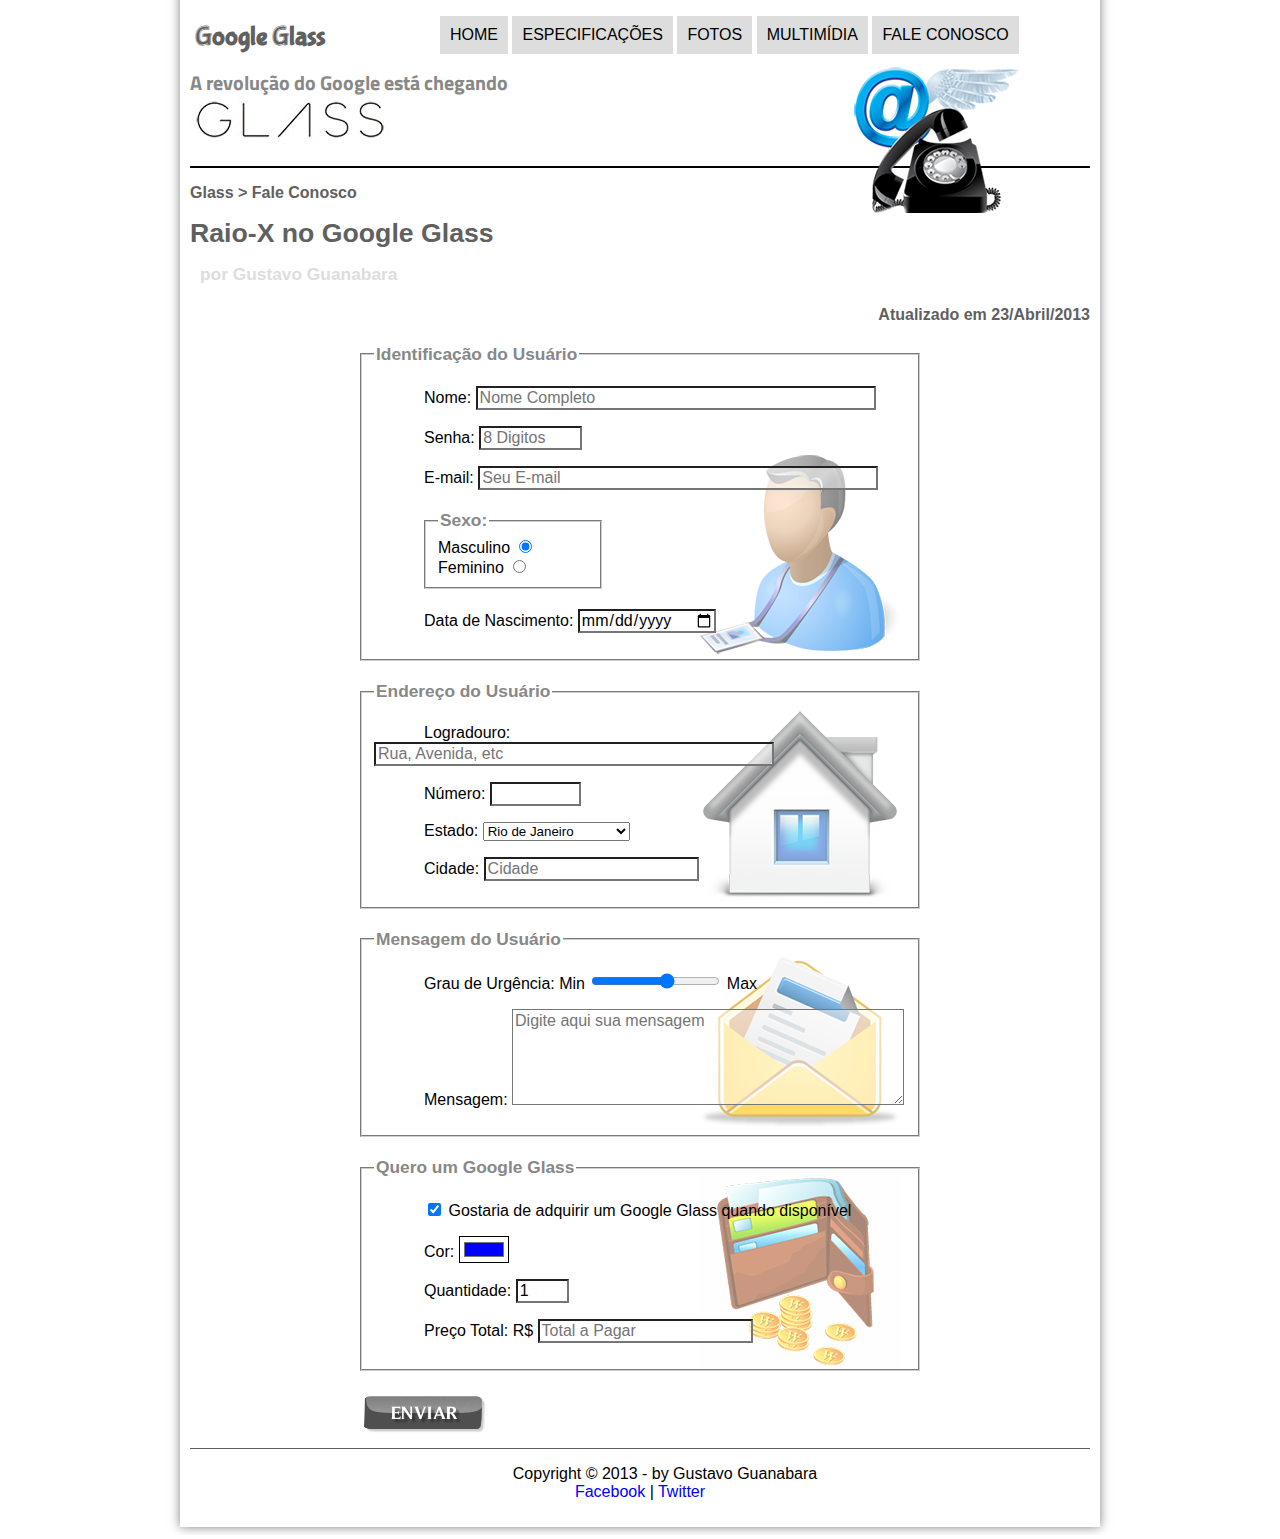
<file: fale-conosco.html>
<!DOCTYPE html>
<html lang="pt-br">
    <head>
        <meta charset="utf-8">
        <title>Tudo Sobre o Google Glass</title>
        <link rel="stylesheet" href="_css/estilo.css"/>
        <link rel="stylesheet" href="_css/form.css"/>
    </head>
    
    <script language="javascript" src="_javascript/funcoes.js">
    </script>

    <script>
        function calc_total() {
            var qtd = parseInt(window.document.getElementById('iQtd').value);
            var tot = qtd * 1500;
            window.document.getElementById('iTot').value = tot;
        }
    </script>
    
    <body>
        <div id = "interface">
        <header id = "cabecalho">
        <hgroup>        
        <h1> Google Glass </h1>
        <h2> A revolução do Google está chegando </h2>
        </hgroup>
        
        
        <img id="icone" src="_imagens/contato.png">
        <nav id="menu">
            <h1> Menu Principal </h1>
            <ul type="square">
                <li onmouseover="mudaFoto('_imagens/home.png')" onmouseout="mudaFoto('_imagens/contato.png')"> <a href="index.html"> Home </a> </li>
                <li onmouseover="mudaFoto('_imagens/especificacoes.png')" onmouseout="mudaFoto('_imagens/contato.png')"> <a href="specs.html"> Especificações </a> </li>
                <li onmouseover="mudaFoto('_imagens/fotos.png')" onmouseout="mudaFoto('_imagens/contato.png')"> <a href="fotos.html"> Fotos </a> </li>
                <li onmouseover="mudaFoto('_imagens/multimidia.png')" onmouseout="mudaFoto('_imagens/contato.png')"> <a href="multimidia.html"> Multimídia </a> </li>
                <li onmouseover="mudaFoto('_imagens/contato.png')" onmouseout="mudaFoto('_imagens/contato.png')"> <a href="fale-conosco.html"> Fale conosco </a> </li>
            <ul>
        </nav>

        </header>
            <section id="corpo-full">
            <article id="noticia-principal">
        <header id="cabecalho-artigo">
        <hgroup>
            <h3> Glass > Fale Conosco </h3>
            <h1> Raio-X no Google Glass </h1>
            <h2> por Gustavo Guanabara </h2>
            <h3 class="direita"> Atualizado em 23/Abril/2013 </h3>
        </hgroup>
        </header>

<form method="post" id="iContato" action="mailto:elvismuse@gmail.com" oninput="calc_total()">
<fieldset id="usuario">
<legend> Identificação do Usuário </legend>
    <p> <label for="iNome"> Nome: </label> <input type="text" name="nNome" id="iNome" size="40" maxlength="40" placeholder="Nome Completo"> </p>
    <p> <label for="iSenha"> Senha: </label> <input type="password" name="nSenha" id="iSenha" size="8" maxlength="8" placeholder="8 Digitos"> </p>
    <p> <label for="iMail"> E-mail: </label> <input type="email" name="nMail" id="iMail" size="40" maxlength="40" placeholder="Seu E-mail"> </p>
    <fieldset id="sexo"> 
        <legend> Sexo: </legend>
        <label for="iM"> Masculino </label> <input type="radio" name="nSexo" checked id="iM"> <br/>
        <label for="iF"> Feminino </label> <input type="radio" name="nSexo" id="iF">
    </fieldset>
    <p> <label for="iData"> Data de Nascimento: </label> <input type="date" name="nData" id="iData"> </p>
</fieldset>
<fieldset id="endereco">
<legend> Endereço do Usuário </legend>
    <p> <label for="iRua"> Logradouro: </label> <input type="text" name="nRua" id="iRua" size="40" maxlength="40" placeholder="Rua, Avenida, etc"> </p>
    <p> <label for="iNum"> Número: </label> <input type="number" name="nNum" id="iNum" min="0" max="99999" maxlength="10"> </p>
    <p> <label for="iEstado">  Estado: </label>
    <select name="nEstado" id="iEstado">
        <optgroup label="Região Nordeste">
            <option value="PB" selected> Paraíba </option>
            <option value="PE"> Pernambuco</option>
            <option value="RN"> Rio Grande do Sul </option>
            <option value="AL"> Alagoas </option>
            <option value="CE"> Ceará </option>
        </optgroup>
            <optgroup label="Região Sudeste">
            <option value="RJ" selected> Rio de Janeiro </option>
            <option value="SP"> São Paulo </option>
        </optgroup>

    </select> </p>
    <p> <label for="iCidade"> Cidade: </label> <input type="text" name="nCidade" id="iCidade" size="20" maxlength="20" placeholder="Cidade" list="cidades"><DATALIST id="cidades">
        <option> João Pessoa </option>
        <option> Cabedelo </option>
        <option> Bayeux </option>
        <option> Santa Rita </option>
        <option> Guarabira </option>
    </DATALIST> 
    </p>
</fieldset>
<fieldset id="mensagem">
<legend> Mensagem do Usuário </legend>
    <p> <label for="iUrg"> Grau de Urgência: </label> Min <input type="range" name="nUrg" id="iUrg" min="0" max="10" step="2"> Max </p>
    <p> Mensagem: 
        <textarea name="nMsg" id="iMsg" cols="40" rows="5" placeholder="Digite aqui sua mensagem"></textarea>
    </p>
</fieldset>
<fieldset id="pedido">
<legend> Quero um Google Glass </legend>
    <p> <input type="checkbox" name="nPed" id="iPed" checked> <label for="iPed"> Gostaria de adquirir um Google Glass quando disponível </label> </p>
    <p> <label for="iCor"> Cor: </label> <input type="color" name="nCor" id="iCor" value="#0000FF"> </p>
    <p> <label for="iQtd"> Quantidade: </label> <input type="number" name="nQtd" id="iQtd" min="0" max="5" value="1"> </p>
    <p> Preço Total: R$ <input type="text" name="nTot" id="iTot" readonly="" placeholder="Total a Pagar"> </p>
</fieldset>

<input type="image" name="nEnviar" id="iEnviar" src="_imagens/botao-enviar.png">

</form>


        <footer id="rodape">
        <p> Copyright &copy; 2013 - by Gustavo Guanabara <br/>
        <a href="https://www.facebook.com" target="_blank"> Facebook </a> | 
        <a href="https://twitter.com" target="_blank"> Twitter </a> </p>
        </footer>

        </div>
    </body>
</html>
</file>
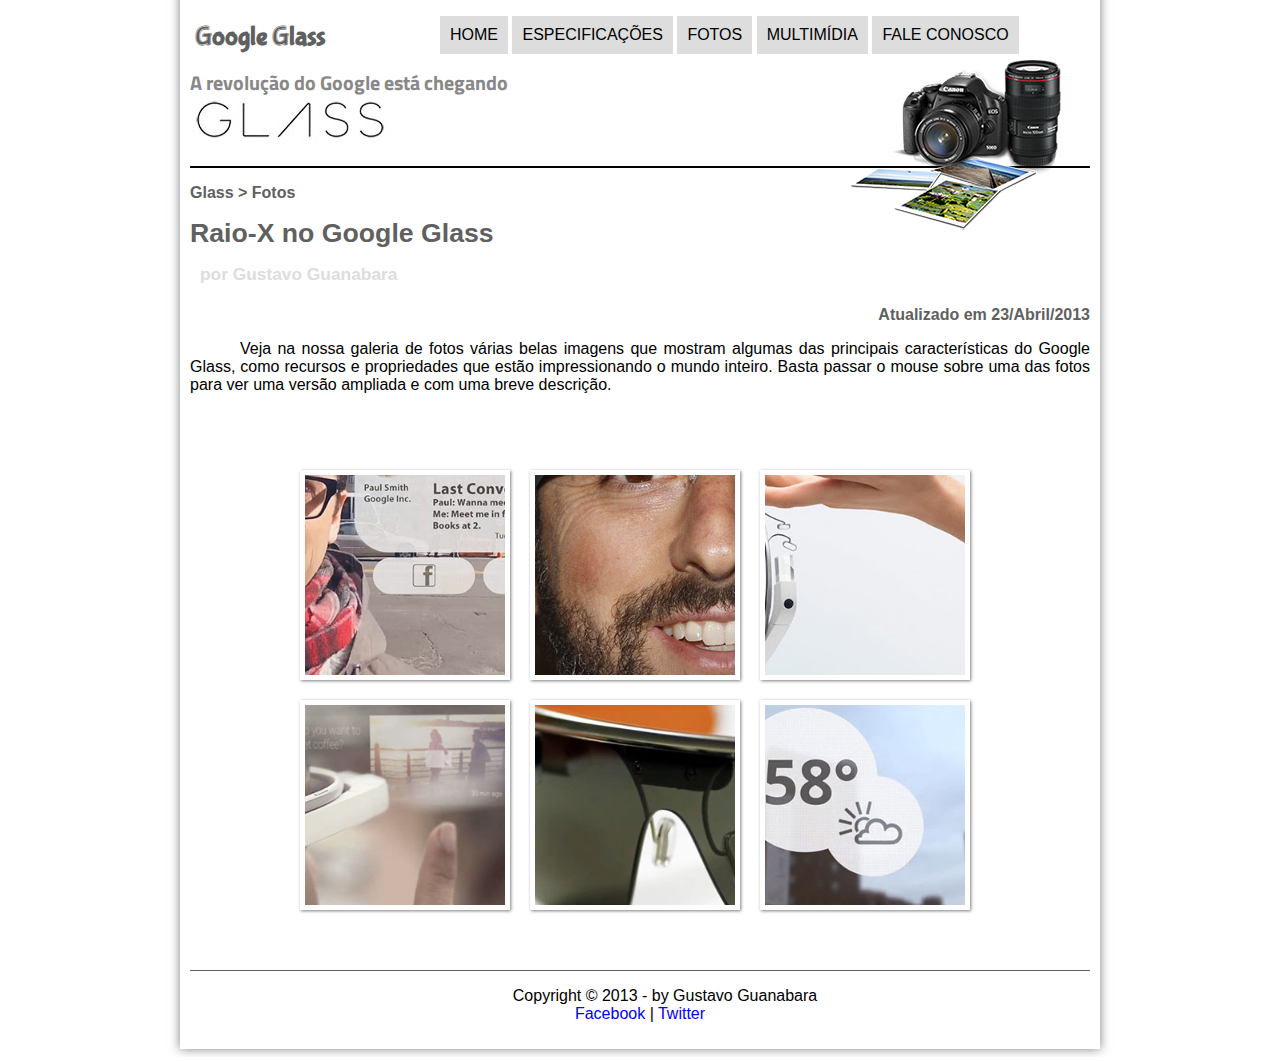
<file: fotos.html>
<!DOCTYPE html>
<html lang="pt-br">
	<head>
		<meta charset="utf-8">
		<title>Tudo Sobre o Google Glass</title>
		<link rel="stylesheet" href="_css/estilo.css">
		<link rel="stylesheet" href="_css/fotos.css">
	</head>
	
	<script language="javascript" src="_javascript/funcoes.js">
	</script>
	
	<body>
		<div id = "interface">
		<header id = "cabecalho">
		<hgroup>		
		<h1> Google Glass </h1>
		<h2> A revolução do Google está chegando </h2>
		</hgroup>
		
		
		<img id="icone" src="_imagens/fotos.png">
		<nav id="menu">
			<h1> Menu Principal </h1>
			<ul type="square">
				<li onmouseover="mudaFoto('_imagens/home.png')" onmouseout="mudaFoto('_imagens/fotos.png')"> <a href="index.html"> Home </a> </li>
				<li onmouseover="mudaFoto('_imagens/especificacoes.png')" onmouseout="mudaFoto('_imagens/fotos.png')"> <a href="specs.html"> Especificações </a> </li>
				<li onmouseover="mudaFoto('_imagens/fotos.png')" onmouseout="mudaFoto('_imagens/fotos.png')"> <a href="fotos.html"> Fotos </a> </li>
				<li onmouseover="mudaFoto('_imagens/multimidia.png')" onmouseout="mudaFoto('_imagens/fotos.png')"> <a href="multimidia.html"> Multimídia </a> </li>
				<li onmouseover="mudaFoto('_imagens/contato.png')" onmouseout="mudaFoto('_imagens/fotos.png')"> <a href="fale-conosco.html"> Fale conosco </a> </li>
			<ul>
		</nav>

		</header>
			<section id="corpo-full">
			<article id="noticia-principal">
		<header id="cabecalho-artigo">
		<hgroup>
			<h3> Glass > Fotos </h3>
			<h1> Raio-X no Google Glass </h1>
			<h2> por Gustavo Guanabara </h2>
			<h3 class="direita"> Atualizado em 23/Abril/2013 </h3>
		</hgroup>
		</header>

		<p> Veja na nossa galeria de fotos várias belas imagens que mostram algumas das principais características do Google Glass, como recursos e propriedades que estão impressionando o mundo inteiro. Basta passar o mouse sobre uma das fotos para ver uma versão ampliada e com uma breve descrição. </p>

		<ul id="album-fotos">
		<li id="foto01"> <span> Agenda e lembretes </span> </li>
		<li id="foto02"> <span> Sergey Brin usando o Glass </span> </li>
		<li id="foto03"> <span> Leve e compacto </span> </li>
		<li id="foto04"> <span> Sensação de uma tela de 50" </span> </li>
		<li id="foto05"> <span> Vários tipos de lente </span> </li>
		<li id="foto06"> <span>Informações importantes </span> </li>
		</ul>

		<footer id="rodape">
		<p>	Copyright &copy; 2013 - by Gustavo Guanabara <br/>
		<a href="https://www.facebook.com" target="_blank"> Facebook </a> | 
		<a href="https://twitter.com" target="_blank"> Twitter </a> </p>
		</footer>

		</div>
	</body>
</html>
</file>
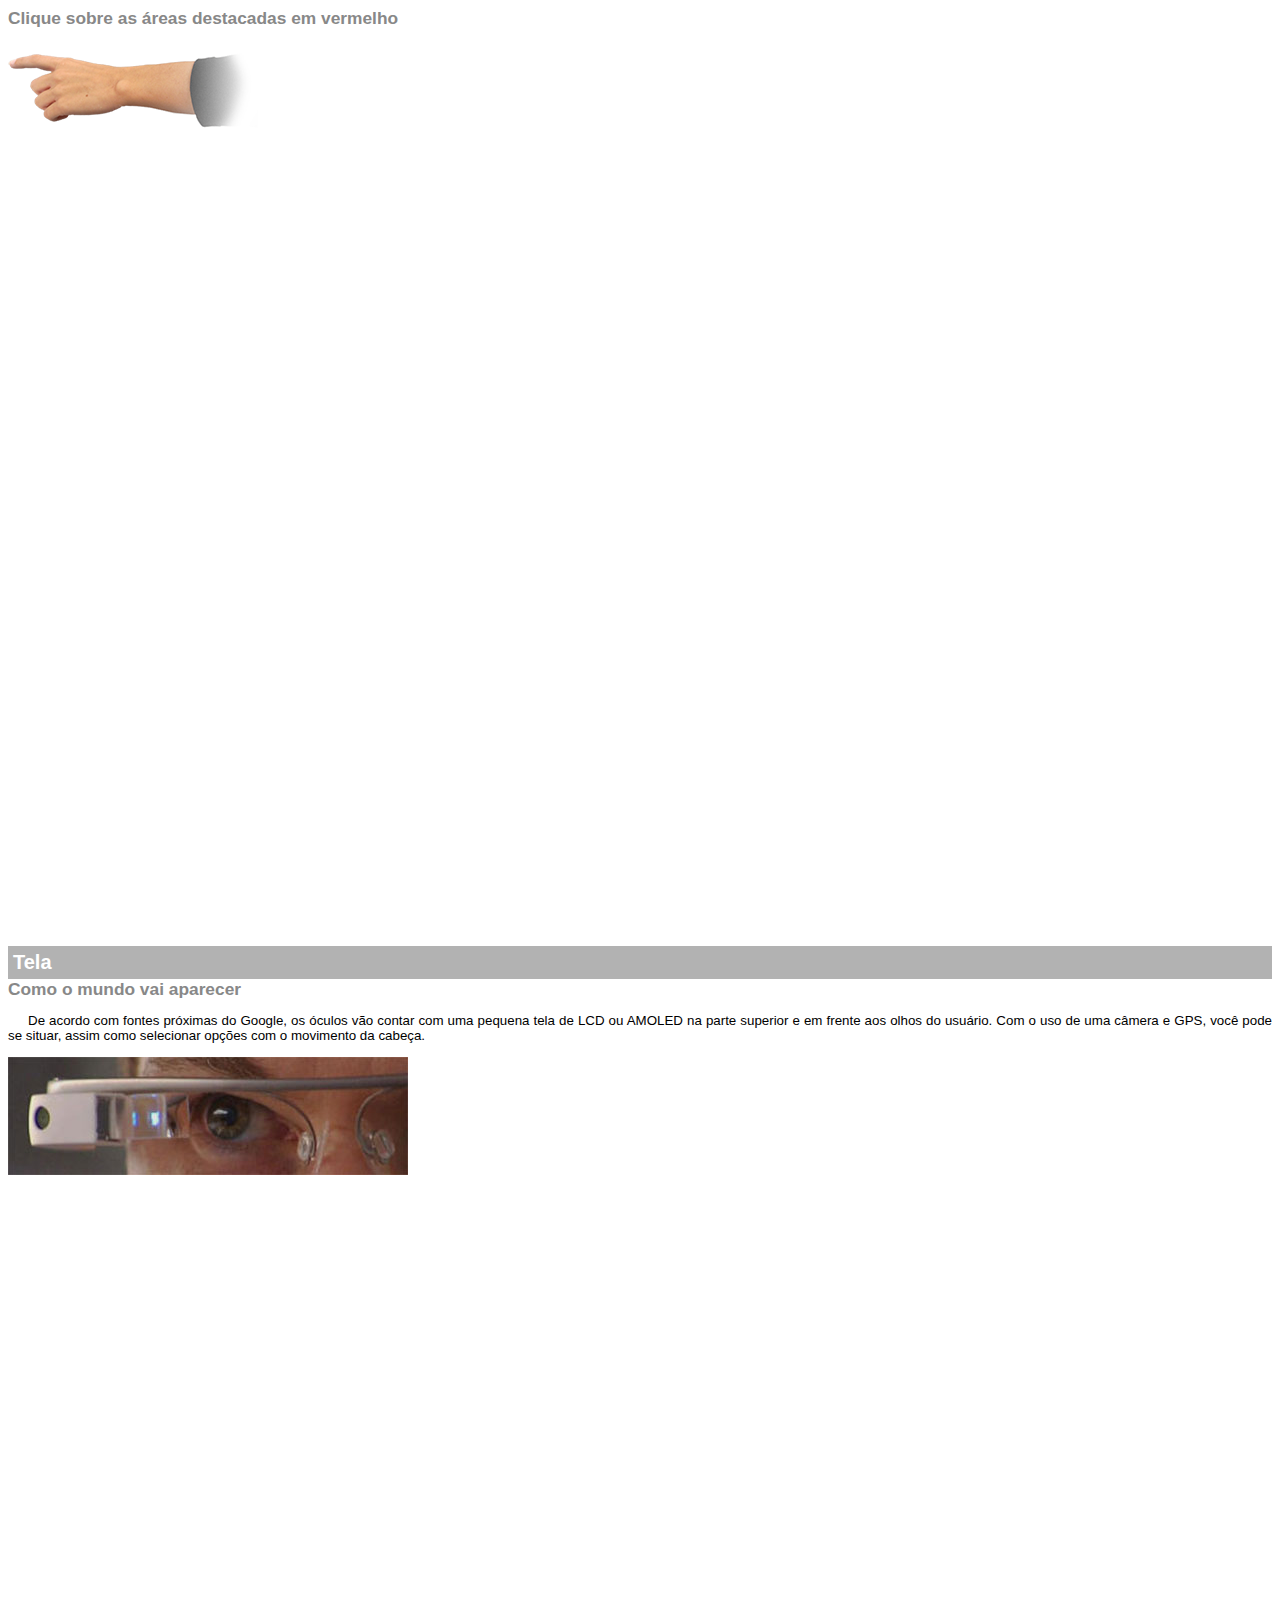
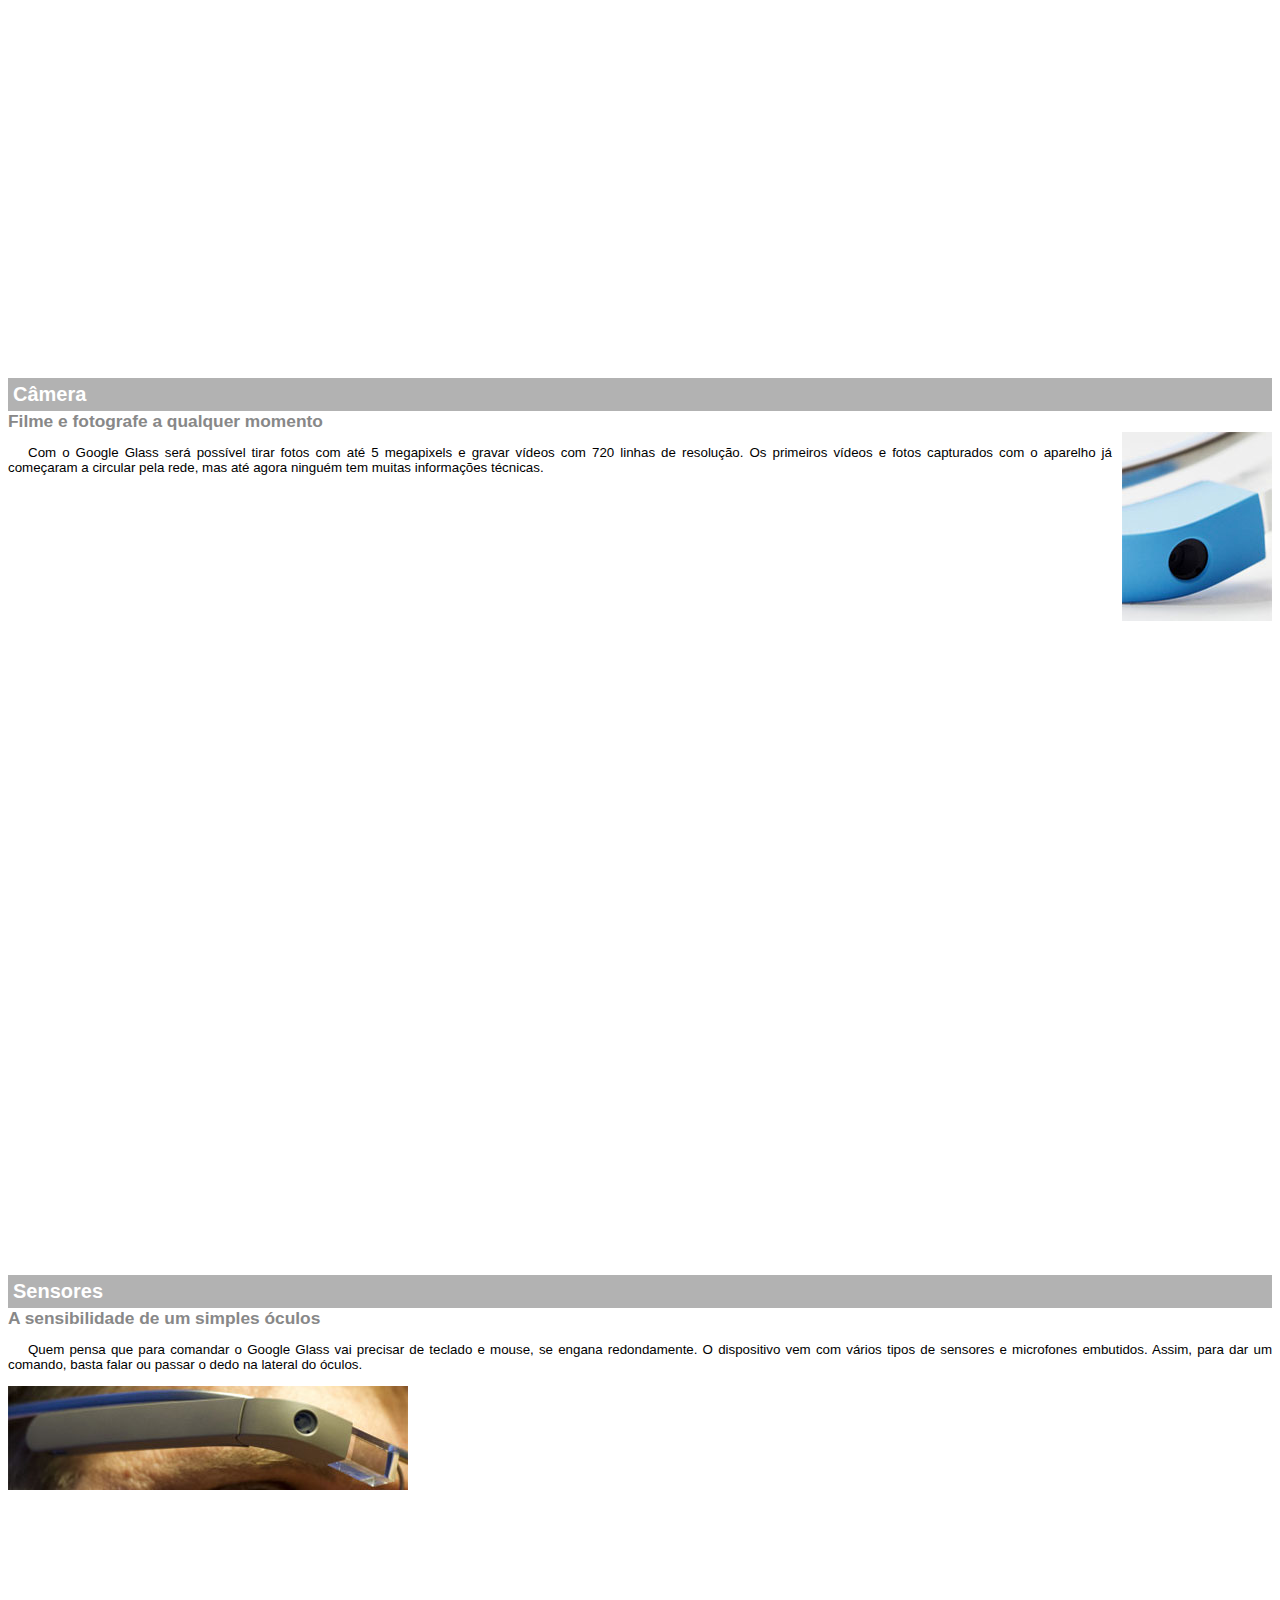
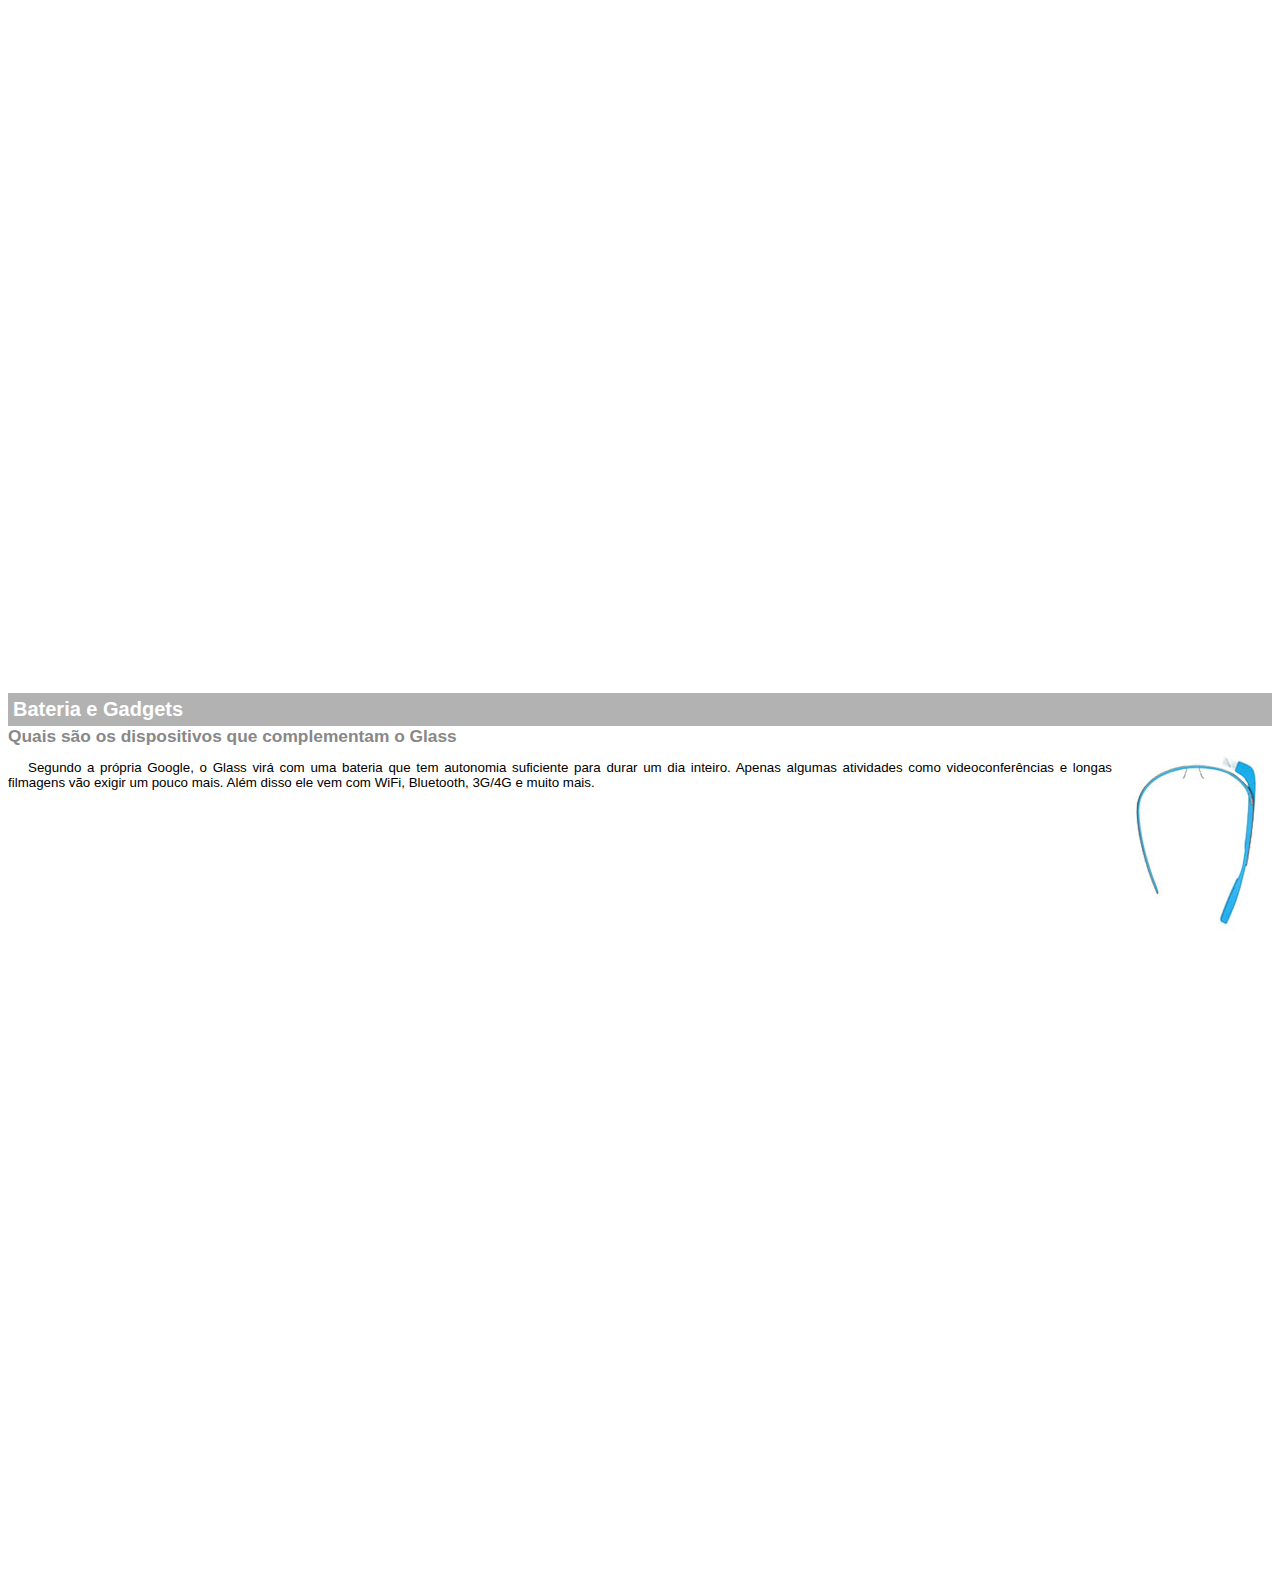
<file: google-glass.html>
<!DOCTYPE html>
<html>
<head>
	<meta charset="UTF-8">
	<title> Informações sobre o Google Glass </title>
		<style>
			body {
				font-family: Arial;
				font-size: 10pt;
			}

			p {
				text-align: justify;
				text-indent: 20px;
			}
			article h1 {
				font-size: 15pt;
				color: white;
				background-color: rgba(0, 0, 0, .3);
				padding: 5px;
				margin: 0px;
			}

			article h2 {
				font-size: 13pt;
				color: #888888;
				margin: 0px;
			}

			article {
				margin-bottom: 800px;
			}

			img.img-dir {
				display: block;
				float: right;
				margin-left: 10px;
			}
		</style>
</head>

<article id="topo"> 
	<header>
		<h2> Clique sobre as áreas destacadas em vermelho </h2>
	</header>
		<img src="_imagens/mao.png" alt="Mão apontando para a esquerda">
	
</article>

<body>
<article id="tela"> 
	<header>
		<h1> Tela </h1>
		<h2> Como o mundo vai aparecer </h2>
	</header>
<p> De acordo com fontes próximas do Google, os óculos vão contar com uma pequena tela de LCD ou AMOLED na parte superior e em frente aos olhos do usuário. Com o uso de uma câmera e GPS, você pode se situar, assim como selecionar opções com o movimento da cabeça. </p>
<img src="_imagens/det-tela.jpg" alt="Tela do Google Glass">
</article>

<article id="camera"> 
	<header>
		<h1> Câmera </h1>
		<h2> Filme e fotografe a qualquer momento </h2>
	</header>
<img src="_imagens/det-camera.jpg" class="img-dir" alt="Camera do Google Glass">
<p> Com o Google Glass será possível tirar fotos com até 5 megapixels e gravar vídeos com 720 linhas de resolução. Os primeiros vídeos e fotos capturados com o aparelho já começaram a circular pela rede, mas até agora ninguém tem muitas informações técnicas. </p>
</article>

<article id="sensores"> 
	<header> 
		<h1> Sensores </h1> 
		<h2> A sensibilidade de um simples óculos </h2>
	</header>
<p> Quem pensa que para comandar o Google Glass vai precisar de teclado e mouse, se engana redondamente. O dispositivo vem com vários tipos de sensores e microfones embutidos. Assim, para dar um comando, basta falar ou passar o dedo na lateral do óculos. </p>
<img src="_imagens/det-touch.jpg" alt="Sensores do Google Glass">
</article>

<article id="gadgets"> 
	<header>
		<h1> Bateria e Gadgets </h1>
		<h2> Quais são os dispositivos que complementam o Glass </h2>
	</header>
<img src="_imagens/det-bateria.jpg" class="img-dir" alt="Bateria do Google Glass">
<p> Segundo a própria Google, o Glass virá com uma bateria que tem autonomia suficiente para durar um dia inteiro. Apenas algumas atividades como videoconferências e longas filmagens vão exigir um pouco mais. Além disso ele vem com WiFi, Bluetooth, 3G/4G e muito mais. </p> 
</article>

</body>
</html>
</file>
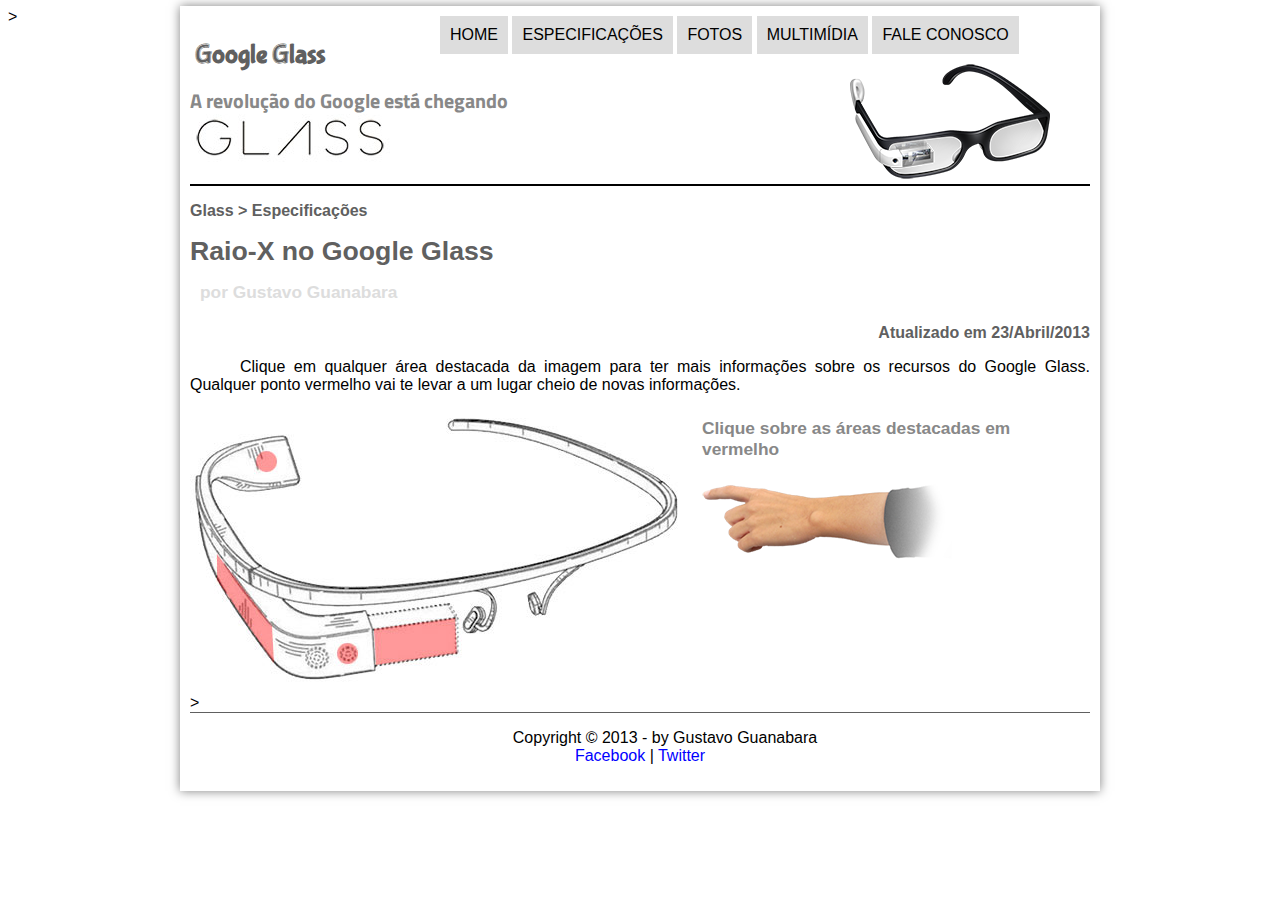
<file: specs.html>
<!DOCTYPE html>
<html lang="pt-br">
	<head>
		<meta charset="utf-8">
		<title>Tudo Sobre o Google Glass</title>
		<link rel="stylesheet" href="_css/estilo.css">
		<link rel="stylesheet" href="_css/specs.css">>
	</head>
	
	<script language="javascript" src="_javascript/funcoes.js">
	</script>
	
	<body>
		<div id = "interface">
		<header id = "cabecalho">
		<hgroup>		
		<h1> Google Glass </h1>
		<h2> A revolução do Google está chegando </h2>
		</hgroup>
		
		
		<img id="icone" src="_imagens/glass-oculos-preto-peq.png">
		<nav id="menu">
			<h1> Menu Principal </h1>
			<ul type="square">
				<li onmouseover="mudaFoto('_imagens/home.png')" onmouseout="mudaFoto('_imagens/especificacoes.png')"> <a href="index.html"> Home </a> </li>
				<li onmouseover="mudaFoto('_imagens/especificacoes.png')" onmouseout="mudaFoto('_imagens/especificacoes.png')"> <a href="specs.html"> Especificações </a> </li>
				<li onmouseover="mudaFoto('_imagens/fotos.png')" onmouseout="mudaFoto('_imagens/especificacoes.png')"> <a href="fotos.html"> Fotos </a> </li>
				<li onmouseover="mudaFoto('_imagens/multimidia.png')" onmouseout="mudaFoto('_imagens/especificacoes.png')"> <a href="multimidia.html"> Multimídia </a> </li>
				<li onmouseover="mudaFoto('_imagens/contato.png')" onmouseout="mudaFoto('_imagens/especificacoes.png')"> <a href="fale-conosco.html"> Fale conosco </a> </li>
			<ul>
		</nav>

		</header>

<section id="corpo-full">
	<article id="noticia-principal">

		<header id="cabecalho-artigo">
		<hgroup>
		<h3> Glass > Especificações </h3>
		<h1> Raio-X no Google Glass </h1>
		<h2> por Gustavo Guanabara </h2>
		<h3 class="direita"> Atualizado em 23/Abril/2013 </h3>
		</hgroup>
		</header>


<p> Clique em qualquer área destacada da imagem para ter mais informações sobre os recursos do Google Glass. Qualquer ponto vermelho vai te levar a um lugar cheio de novas informações. </p>

<section>
	<img src="_imagens/glass-esquema-marcado.jpg" usemap="#meumapa">
	<map name="meumapa">
		<area shape="poly" coords="182, 220, 264, 207, 265, 243, 185, 255" href="google-glass.html#tela" target="janela">
		<area shape="circle" coords="158, 243, 12" href="google-glass.html#camera" target="janela">
		<area shape="circle" coords="76, 51, 12" href="google-glass.html#gadgets" target="janela">
		<area shape="poly" coords="28,143,83,216,84,249,27,169" href="google-glass.html#sensores" target="janela">
	</map>
	<iframe src="google-glass.html" name="janela" id="frame-spec"></iframe>
</section>

</article>>
</section>
		<footer id="rodape">
		<p>	Copyright &copy; 2013 - by Gustavo Guanabara <br/>
		<a href="https://www.facebook.com" target="_blank"> Facebook </a> | 
		<a href="https://twitter.com" target="_blank"> Twitter </a> </p>
		</footer>

		</div>
	</body>
</html>
</file>
<file: _css/estilo.css>
@charset = "UTF-8";

	@import url('https://fonts.googleapis.com/css2?family=Titillium+Web:wght@300&display=swap');

	@font-face {
		font-family: 'FonteLogo';
		src: url("../_fonts/bubblegum-sans-regular.otf");
	}

		body {
			font-family: Arial, sans-serif;
			color: rgba(0, 0, 0, 1);
			background-color: white;
		}

		a {
			color: blue;
			text-decoration: none;
		}

		a:hover {
			text-decoration: underline;
		}

		div#interface {
			width: 900px;
			background-color: #ffffff;
			margin: -20px auto 0px auto;
			box-shadow: 0px 0px 10px rgba(0, 0, 0, .5);
			padding: 10px 10px 10px 10px;
		}

		p {
			text-align: justify;
			text-indent: 50px;
		}

		header#cabecalho img#icone {
			position: absolute;
			left: 850px;
			top: 60px;
		}

		header#cabecalho {
			border-bottom: 2px black solid;
			height: 150px;
			background: url("../_imagens/glass-logo-peq.jpg") no-repeat 0px 80px; 
		}

		header#cabecalho h1 {
			font-family: 'FonteLogo', sans-serif;
			font-size: 20pt;
			color: #606060;
			padding: 5px;
			margin-bottom: 0px;
		}

		header#cabecalho h2 {
			font-family: 'Titillium Web', sans-serif;
			font-size: 15pt;
			color: #888888;
			padding: 0px;
			margin-top: 10px;
		}
		/* formatação de imagens com legenda */

		figure.foto-legenda {
			position: relative;
			border: 8px solid white;
			box-shadow: 1px 1px 5px black;
		}

		figure.foto-legenda img {
			height: 100%;
			width: 100%;
		}

		figure.foto-legenda figcaption {
			opacity: 0;
			position: absolute;
			top: 0px;
			background-color: rgba(0, 0, 0, .5);
			color: white;
			height: 100%;
			width: 100%;
			padding: 10px
			box-sizing: border-box;
			transition: 1s;
		}

		figure.foto-legenda:hover figcaption {
			opacity: 1;
		}

		nav#menu {
			display: block;
		}

		nav#menu ul {
			list-style: none;
			text-transform: uppercase;
			position: absolute;
			top: 0px;
			left: 400px;
		}

		nav#menu li {
			display: inline-block;
			background-color: #dddddd;
			padding: 10px
		}

		nav#menu li:hover {
			background-color: #606060;
			transition: 1s;
		}

		nav#menu h1 {
			display: none;
		}

		nav#menu a {
			color: black;
			text-decoration: none;
		}

		nav#menu a:hover {
			color: white;
		}

		section#corpo {
			display: block;
			width: 500px;
			float: left;
			border-right: 1px solid #606060;
			padding-right: 15px;
		}

		article#noticia-principal h2 {
			font-size: 13pt;
			color: #606060;
			background-color: #dddddd;
			padding: 5px 0px 5px 10px;
			margin: 10px 0px 10px 0px;
		}

		header#cabecalho-artigo h1 {
			font-family: 'FonteLogo' sans-serif;
			font-size: 20pt;
			color: #606060;
			margin-bottom: 0px;
			margin-top: 0px;

		}

		header#cabecalho-artigo h2 {
			font-size: 13pt;
			color: #dddddd;
			background-color: #ffffff;
		}

		header#cabecalho-artigo h3 {
			font-size: 12pt;
			color: #606060;
		}

		header#cabecalho-artigo h3.direita {
			text-align: right;
		}


		table#tabelaspec {
			border: 1px solid #606060;
			border-spacing: 0px;
			margin-left: 0px;
			margin-right: 0px;
		}

		table#tabelaspec td {
			border: 1px solid #606060;
			padding: 10px;
		}

		table#tabelaspec td.ce {
			color: white;
			background-color: #606060;
			text-align: right;
			vertical-align: top;
		}

		table#tabelaspec td.cd {
			background-color: #cecece;
		}

		table#tabelaspec caption {
			color: #606060;
			font-size: 13pt;
			font-weight: bolder;
		}

		table#tabelaspec caption span {
			display: block;
			float: right;
			color: #606060;
			font-size: 8pt;
			padding-top: 10px
		}

		aside#lateral {
			display: block;
			width: 350px;
			float: right;
			background-color: #dddddd;
			padding: 10px;
			box-shadow: 2px 2px 2px rgba(0,0,0,.5);
			margin-top: 10px;
		}

		aside#lateral h1 {
			font-family: 'FonteLogo', sans-serif;
			font-size: 20pt;
			color: #606060;
		}

		aside#lateral h2 {
			font-size: 13pt;
			background-color: #606060;
			color: white;
			padding: 5px;

		}

		footer#rodape {
			clear: both;
			border-top: 1px solid #606060;
		}

		footer#rodape p {
			text-align: center;
		}

		video#filme03 {
			height: 350px;
			width: 350px;
			margin-top: -45px;
			top: 5px;
		}

		video#filme02 {
			height: 350px;
			width: 505px;
			margin-top: -10px;
			margin-bottom: 5px;
			border: none;
		}
</file>
<file: _css/form.css>
@charset "UTF-8";

form {
	width: 600px;
	margin: auto;
}

input, textarea {
	font-family: sans-serif;
	font-weight: normal;
	font-size: 12pt; 
	background-color: rgba(255,255,255,.5);
}

input:hover, textarea:hover{
	background-color: #cecece;
}

legend {
	color: #888888;
	font-weight: bold;
	font-size: 13pt;
	font-family: sans-serif;
}

fieldset {
border-color: #cecece;
margin: 20px;
}

fieldset#sexo {
width: 150px;
margin-left: 50px;
}

fieldset#usuario {
	background: url(../_imagens/icone-contato.png) no-repeat 95% 95%;
}

fieldset#endereco {
	background: url(../_imagens/icone-endereco.png) no-repeat 95% 95%;
}

fieldset#mensagem {
	background: url(../_imagens/icone-mensagem.png) no-repeat 95% 95%;
}

fieldset#pedido {
	background: url(../_imagens/icone-pagamento.png) no-repeat 95% 95%;
}

input#iEnviar {
	margin-left: 20px;
}
</file>
<file: _css/fotos.css>
@charset "UFT-8";

ul#album-fotos {
	width: 700px;
	margin: 0 auto;
	padding: 50px;
	overflow: hidden;
	list-style: none;  
}

ul#album-fotos li {
	float: left;
	width: 200px;
	height: 200px;
	margin: 10px;
	border: 5px solid #ffffff;
	background-color: #ffffff;
	box-shadow: 1px 1px 3px rgba(0,0,0, .5); 
	-webkit-transition: all 0.2s ease-in;
}

ul#album-fotos li span {
	opacity: 0;
	color: white;
	box-shadow: 1px 1px 1px black;
	background-color: rgba(0,0,0,.3);
	font-size: 9pt;
	line-height: 370px;
	padding: 5px;
}

ul#album-fotos li:hover {
	-webkit-transform: scale(1.5);
}

ul#album-fotos li:hover span {
	opacity: 1;
}

ul#album-fotos li#foto01 {
	background: url('../_imagens/galeria-01.jpg') no-repeat;
	background-position: 50% 50%;
	background-size: 400px 400px;
	background-color: white;
}

ul#album-fotos li#foto01:hover {
	background-position: 0px 0px;
	background-size: 200px 200px;
}

ul#album-fotos li#foto02 {
	background: url('../_imagens/galeria-02.jpg') no-repeat;
	background-position: 50% 50%;
	background-size: 400px 400px;
	background-color: white;
}

ul#album-fotos li#foto02:hover {
	background-position: 0px 0px;
	background-size: 200px 200px;
}

ul#album-fotos li#foto03 {
	background: url('../_imagens/galeria-03.jpg') no-repeat;
	background-position: 50% 50%;
	background-size: 400px 400px;
	background-color: white;
}

ul#album-fotos li#foto03:hover {
	background-position: 0px 0px;
	background-size: 200px 200px;
}

ul#album-fotos li#foto04 {
	background: url('../_imagens/galeria-04.jpg') no-repeat;
	background-position: 50% 50%;
	background-size: 400px 400px;
	background-color: white;
}

ul#album-fotos li#foto04:hover {
	background-position: 0px 0px;
	background-size: 200px 200px;
}

ul#album-fotos li#foto05 {
	background: url('../_imagens/galeria-05.jpg') no-repeat;
	background-position: 50% 50%;
	background-size: 400px 400px;
	background-color: white;
}

ul#album-fotos li#foto05:hover {
	background-position: 0px 0px;
	background-size: 200px 200px;
}

ul#album-fotos li#foto06 {
	background: url('../_imagens/galeria-06.jpg') no-repeat;
	background-position: 50% 50%;
	background-size: 400px 400px;
	background-color: white;
}

ul#album-fotos li#foto06:hover {
	background-position: 0px 0px;
	background-size: 200px 200px;
}
</file>
<file: _css/specs.css>
@charset "UTF-8";

section#conteudo {
	width: 1000px;
	margin: auto;
}

iframe#frame-spec {
	width: 390px;
	height: 280px;
	border: none;
	overflow: hidden;
}

iframe#frame-spec::-webkit-scrollbar {
	display: none;
}
</file>
